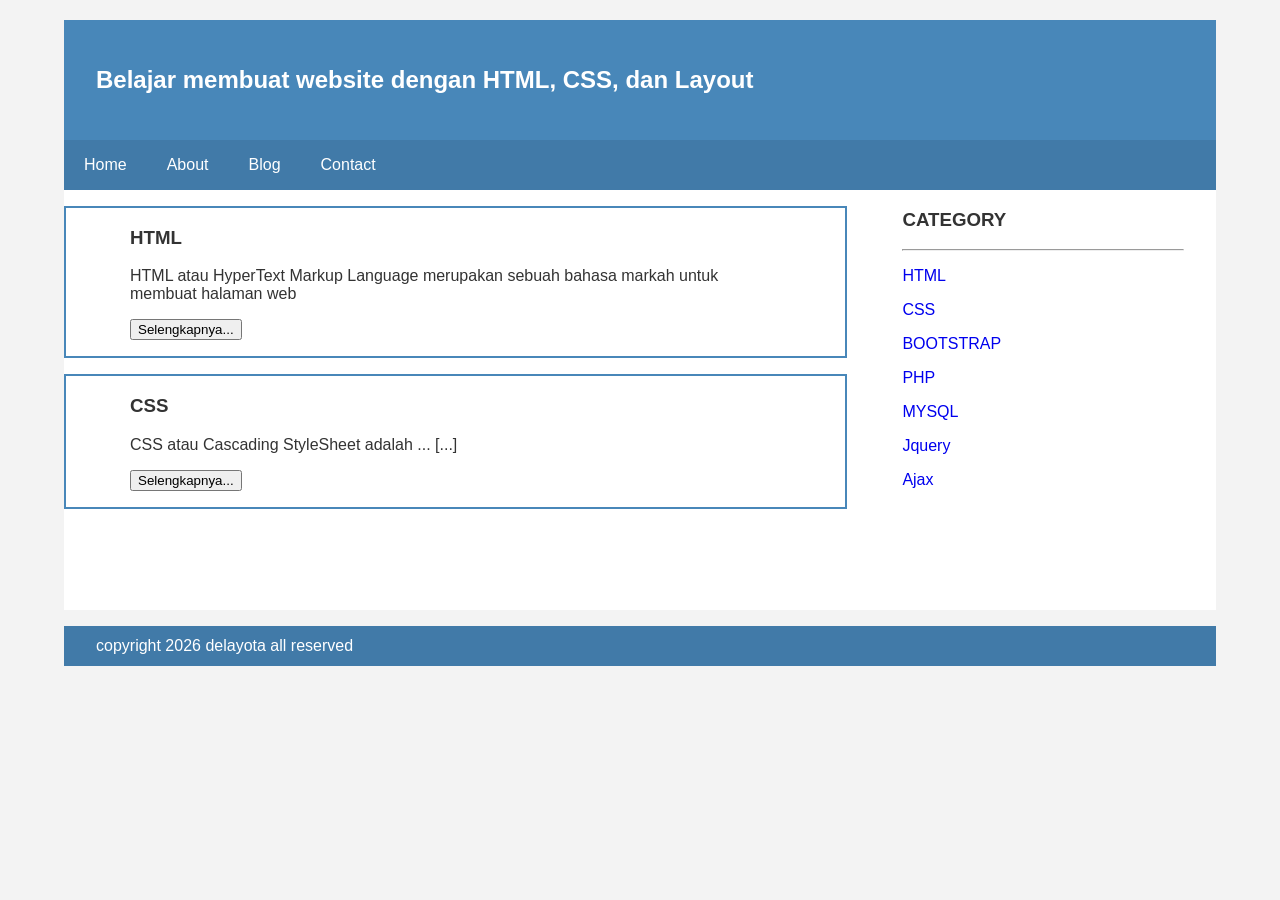
<file: index.html>
<!Doctype HTML>
  <html>
  <head>
    <title>Nurin's web</title>
    <link rel="stylesheet" href="style.css">
  </head>
  <body>
	<div class="header">
		<div class="jarak">
 	      <h2>Belajar membuat website dengan HTML, CSS, dan Layout </h2>
		</div>
	</div>
	<div class="menu">
		  <ul>
			   <li><a href="index.html">Home</a></li>
			   <li><a href="about.html">About</a></li>
			   <li><a href="#">Blog</a></li>
			   <li><a href="#">Contact</a></li>
		  </ul>
	</div>

	<div class="content">

    <!-- kiri -->
    <div class="kiri">

        <div class="border">
            <div class="jarak">
                <h3>HTML</h3>
                <p>HTML atau HyperText Markup Language merupakan sebuah bahasa markah untuk membuat halaman web</p>
                <button>Selengkapnya...</button>
            </div>
        </div>

        <div class="border">
            <div class="jarak">
                <h3>CSS</h3>
                <p>CSS atau Cascading StyleSheet adalah ... [...]</p>
                <button>Selengkapnya...</button>
            </div>
        </div>

    </div>
    <!-- end kiri -->

    <!-- kanan -->
    <div class="kanan">
        <div class="jarak">
            <h3>CATEGORY</h3>
            <hr/>
            <p><a href="#" class="undercor">HTML</a></p>
            <p><a href="#" class="undercor">CSS</a></p>
            <p><a href="#" class="undercor">BOOTSTRAP</a></p>
            <p><a href="#" class="undercor">PHP</a></p>
            <p><a href="#" class="undercor">MYSQL</a></p>
            <p><a href="#" class="undercor">Jquery</a></p>
            <p><a href="#" class="undercor">Ajax</a></p>
        </div>
    </div>
    <!-- end kanan -->

</div>
<div class="footer">
	   <div class="jarak">
			 <p>copyright 2026 delayota all reserved</p>
	   </div>
</div>

</body>	
  </html>
</file>
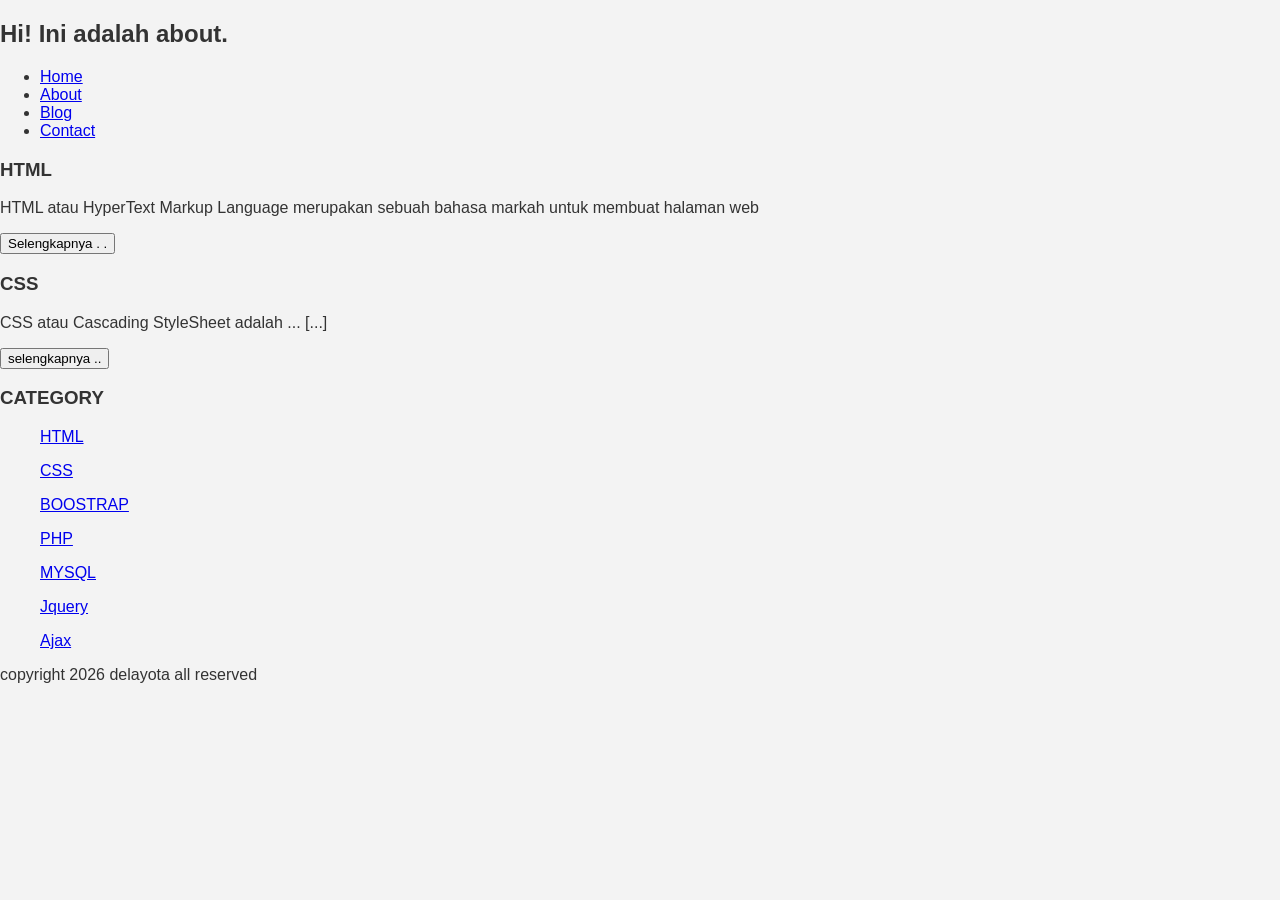
<file: about.html>
<!Doctype HTML>
  <head>
    <title>Nurin's web</title>
    <link rel="stylesheet" href="style.css">
  </head>
  <body bgcolor=ffffff>
  <h2>Hi! Ini adalah about.</h2>
		  <ul>
			   <li><a href="index.html">Home</a></li>
			   <li><a href="about.html">About</a></li>
			   <li><a href="#">Blog</a></li>
			   <li><a href="#">Contact</a></li>
		  </ul>
			   <h3>HTML</h3>
			   <p>HTML atau HyperText Markup Language merupakan sebuah bahasa markah untuk membuat halaman web </p>
			   <button  >Selengkapnya . .</button>

			   <h3>CSS</h3>
			   <p>CSS atau Cascading StyleSheet adalah ... [...]</p>
			   <button >selengkapnya ..</button>
		 </ul>

		 <h3>CATEGORY</h3>
		 <ul>
			 <p><a href="#" >HTML</a></p>
			 <p><a href="#" >CSS</a></p>
			 <p><a href="#" >BOOSTRAP</a></p>
			 <p><a href="#" >PHP</a></p>
			 <p><a href="#" >MYSQL</a></p>
			 <p><a href="#" >Jquery</a></p>
			 <p><a href="h">Ajax</a></p>
		</ul>
			 <p>copyright 2026 delayota all reserved</p>



</body>
</file>
<file: style.css>
body{
    background:#f3f3f3;
    color:#333;
    width:100%;
    font-family:sans-serif;
    margin:0 auto;
}

.header{ 
    width:90%;
    margin:auto;
    height:120px; 
    line-height:120px;
    background:#4887b9; 
    color:#fff;
}

.jarak{
    padding:0 2pc;
}
.menu{
    background-color:#417aa8;
    width:90%;
    margin:0 auto;
}

.menu ul{
    list-style:none;
    margin:0;
    padding:0;
    display:flex;          
}

.menu ul li{
    margin:0;
}

.menu ul li a{
    display:block;
    padding:0 20px;
    line-height:50px;
    color:#fff;
    text-decoration:none;
}



.menu ul li a:hover{
    background-color:#4b88bb;
}

.content{
    width:90%;
    margin:auto;
    height:420px;
    padding:0.1px;
    background:#fff;
    color:#333;
}


.border{
    border:2px solid #4887b9;
    margin-top:1pc;
    padding-bottom:1pc;
    padding-left:2pc;
    padding-right:2pc;
}

.kiri{
    width:68%;
    float:left;
}

.kanan{
    width:30%;
    float:left;
    margin-left:2%;
}
.undercor{
    text-decoration:none;
}

.footer{
    width:90%;
    margin:auto;
    height:40px;
    line-height:40px;
    background:#417aa8;
    color:#fff;
    margin-bottom: 1pc;
}
</file>
